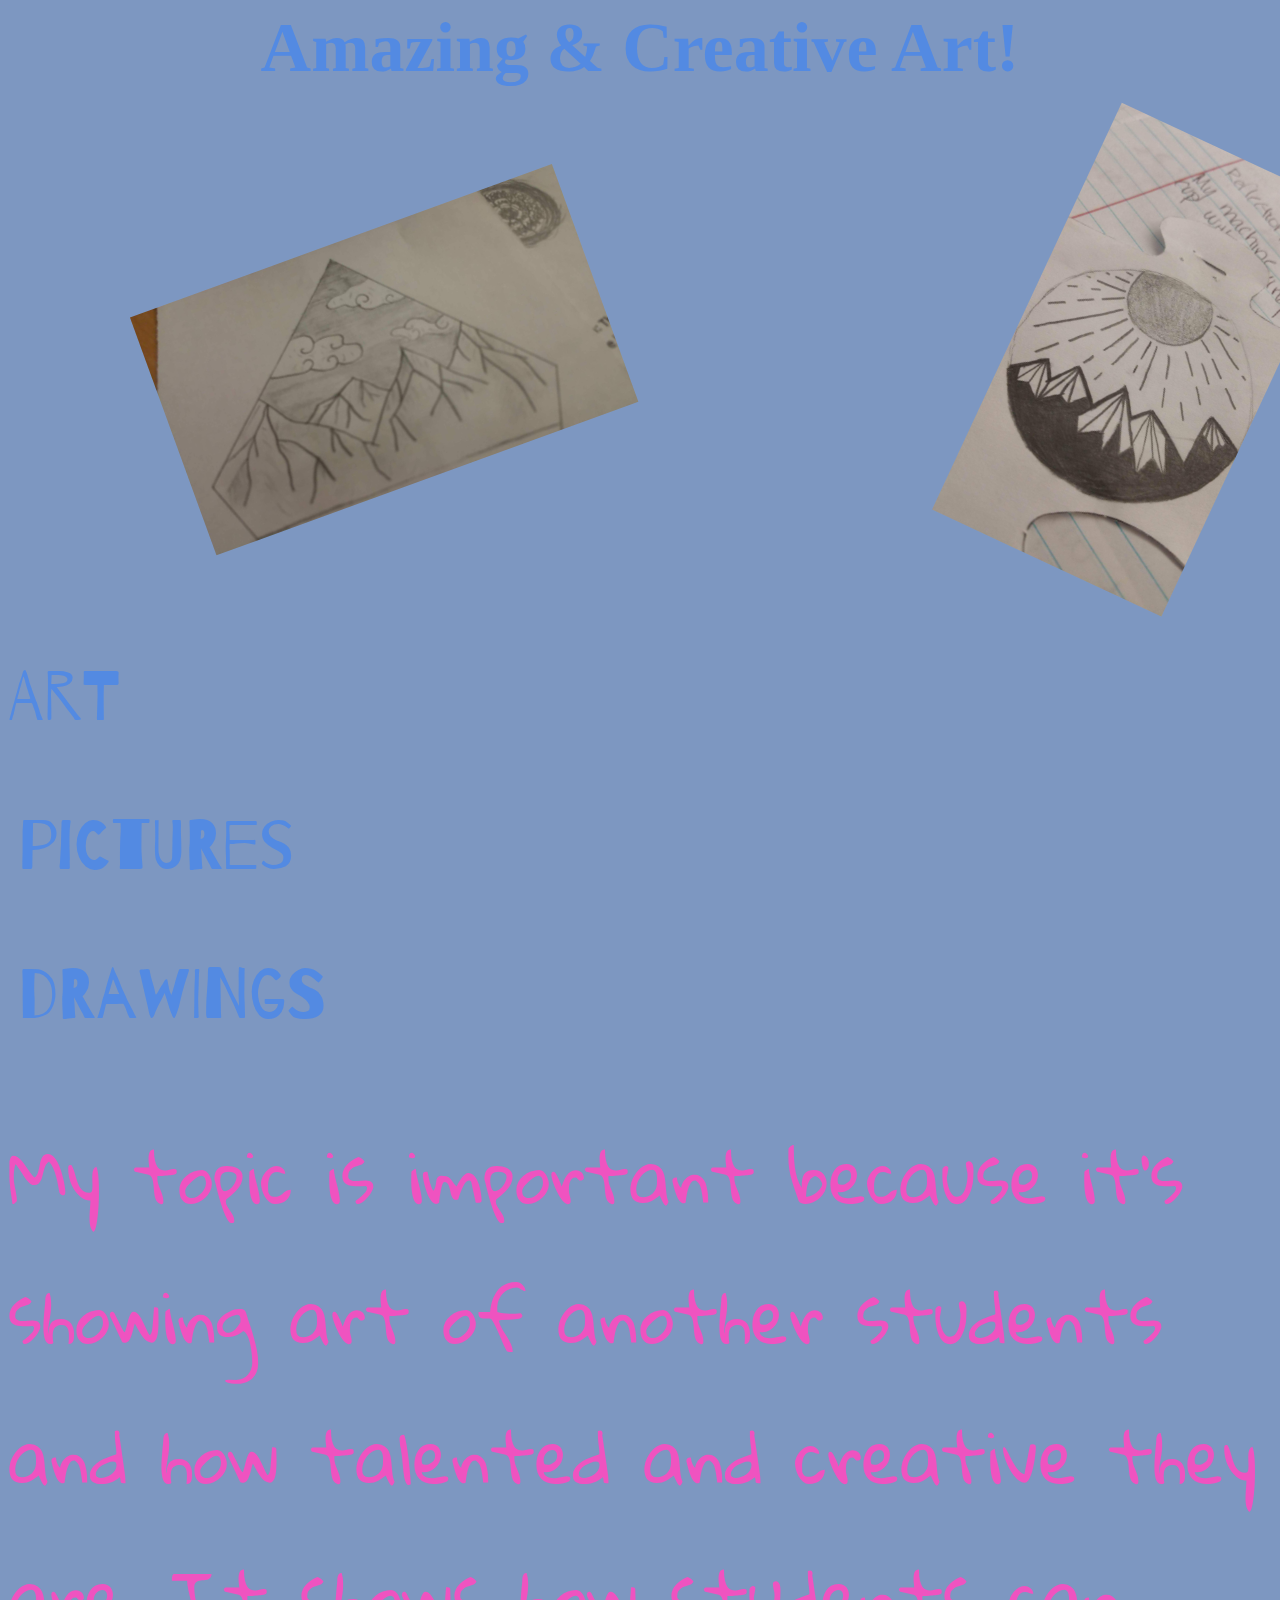
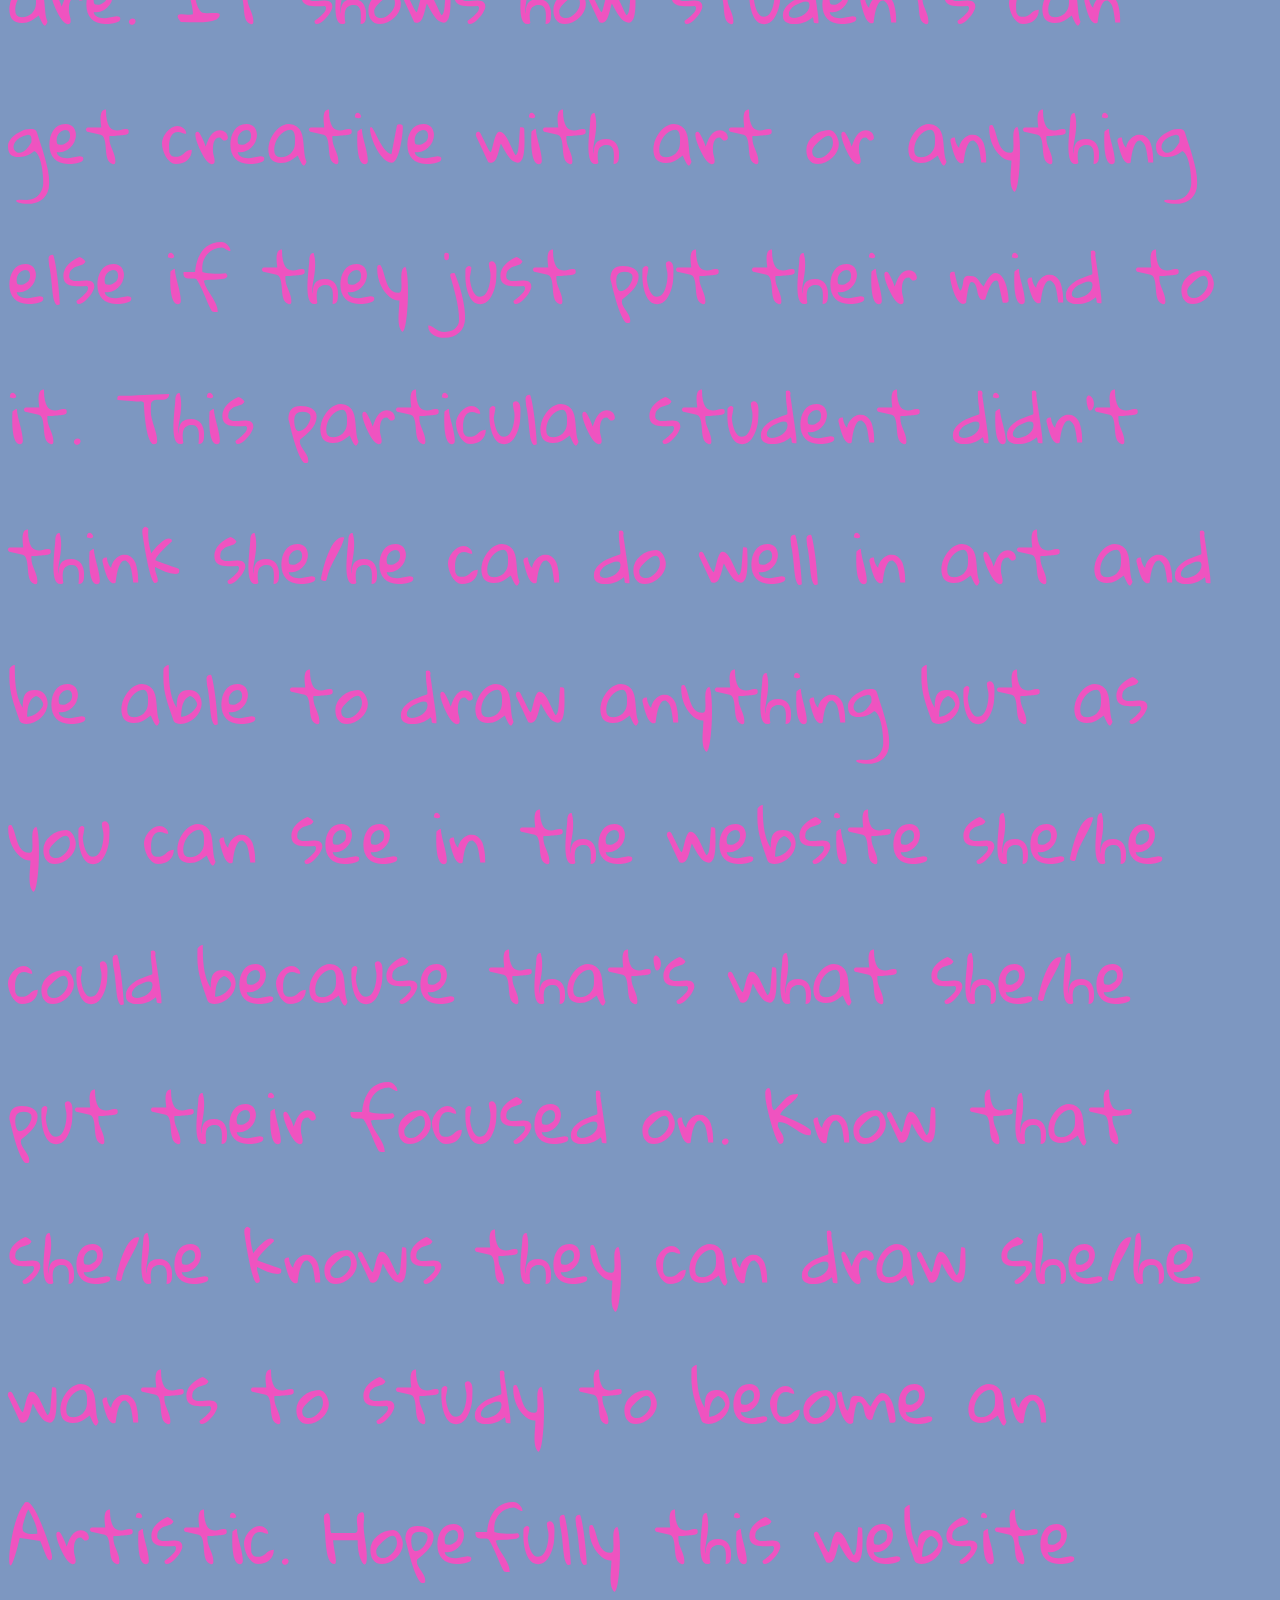
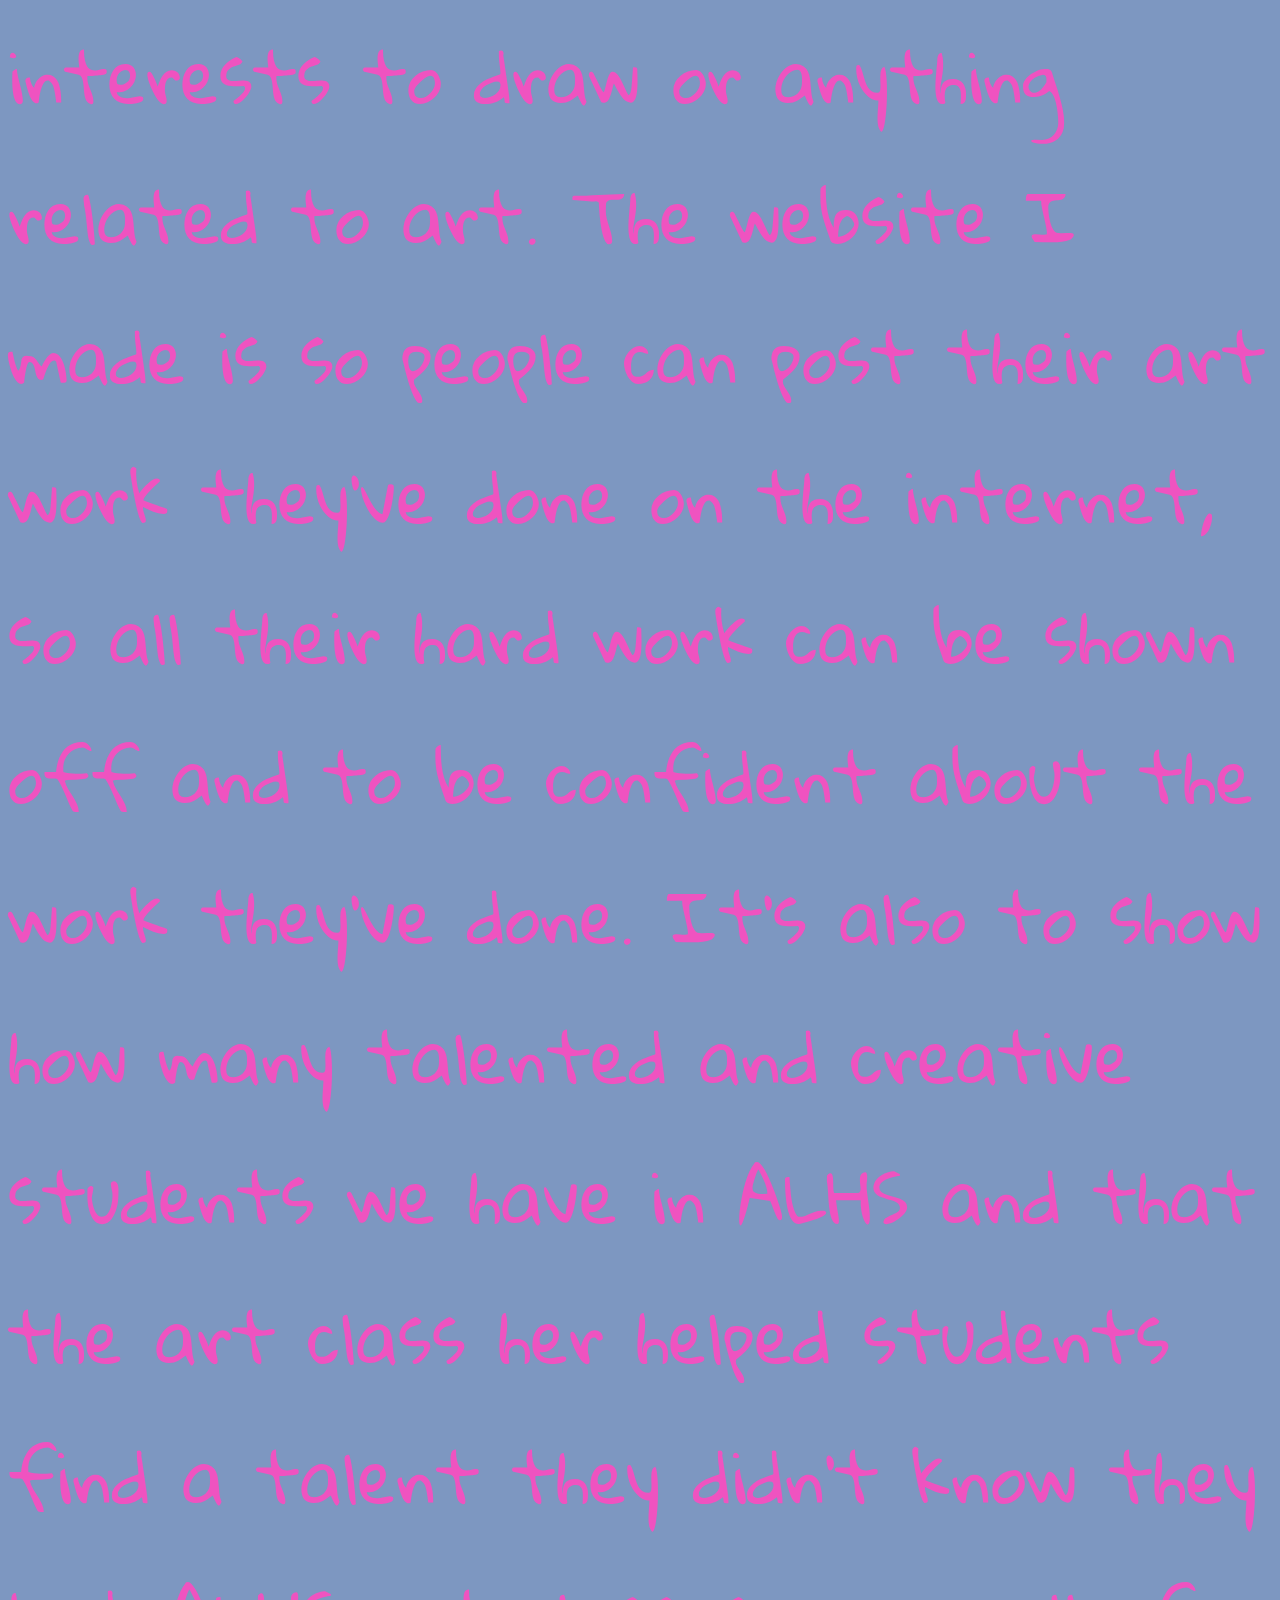
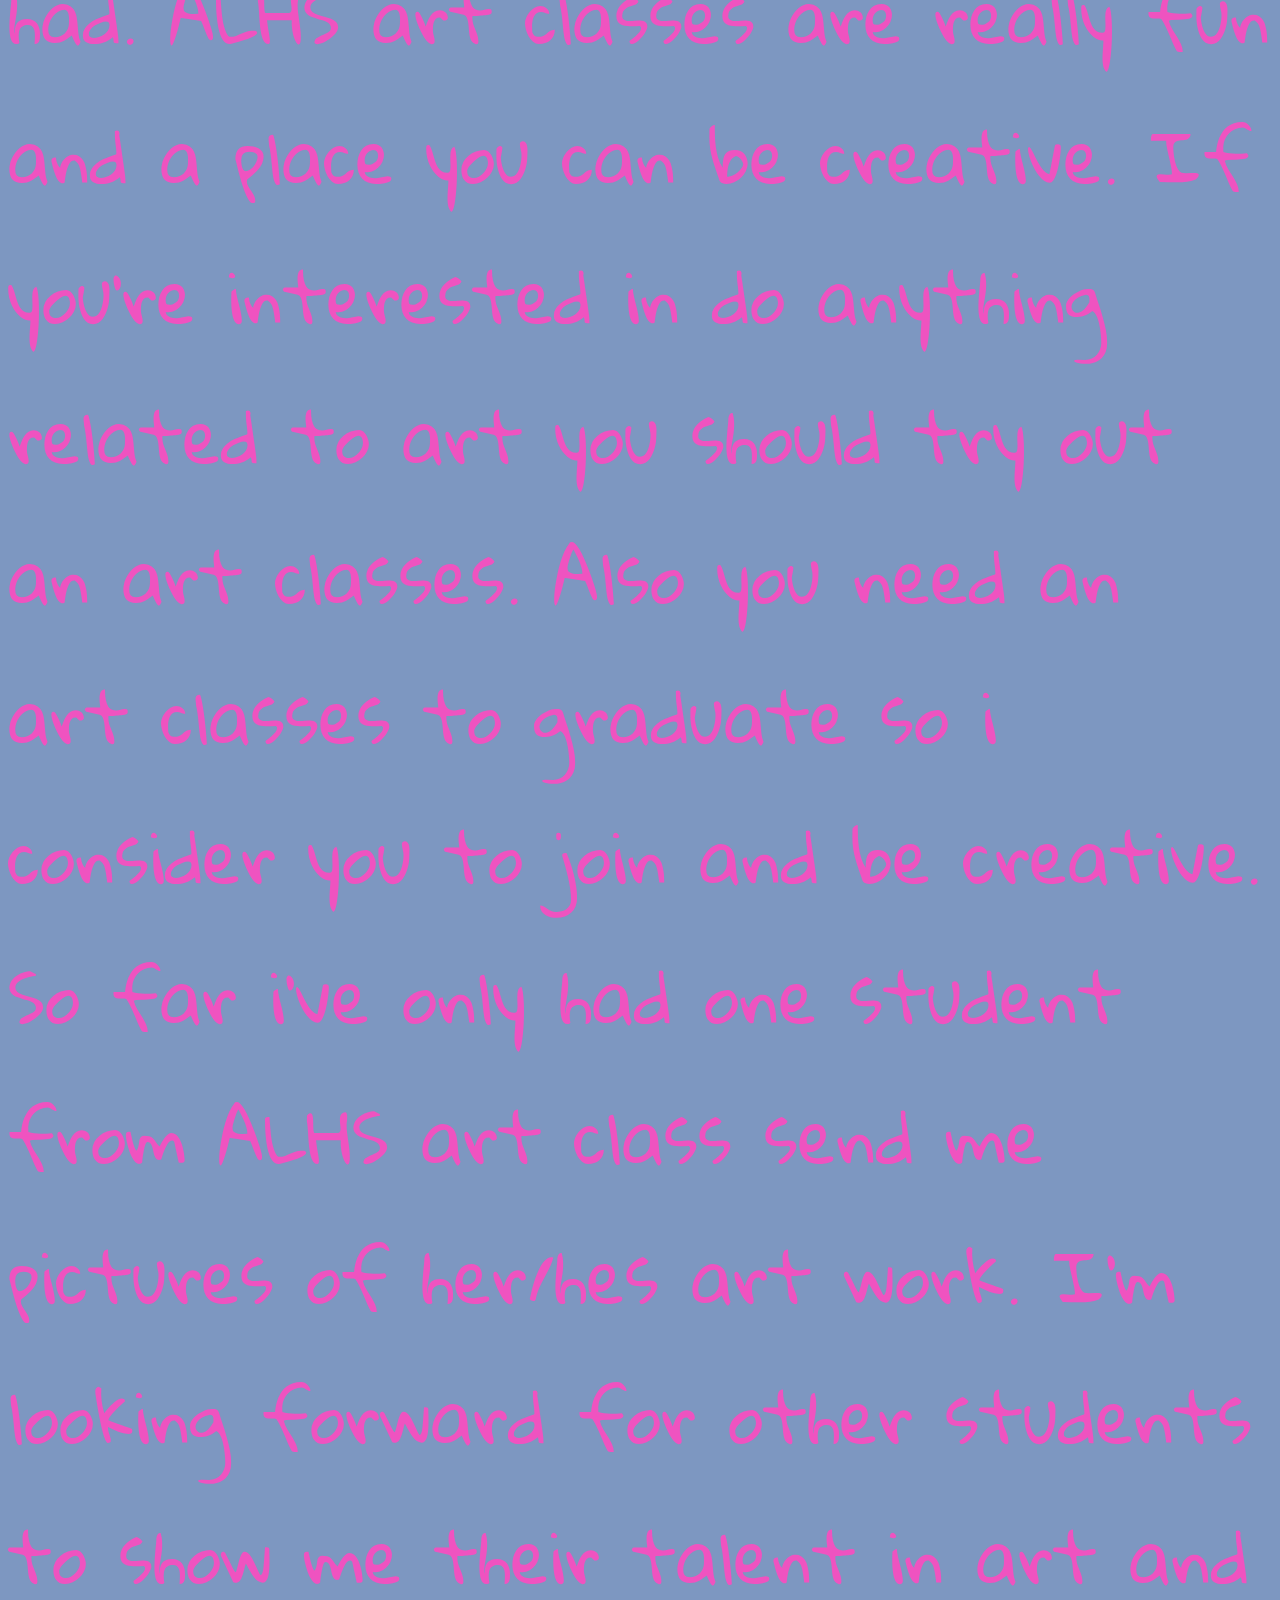
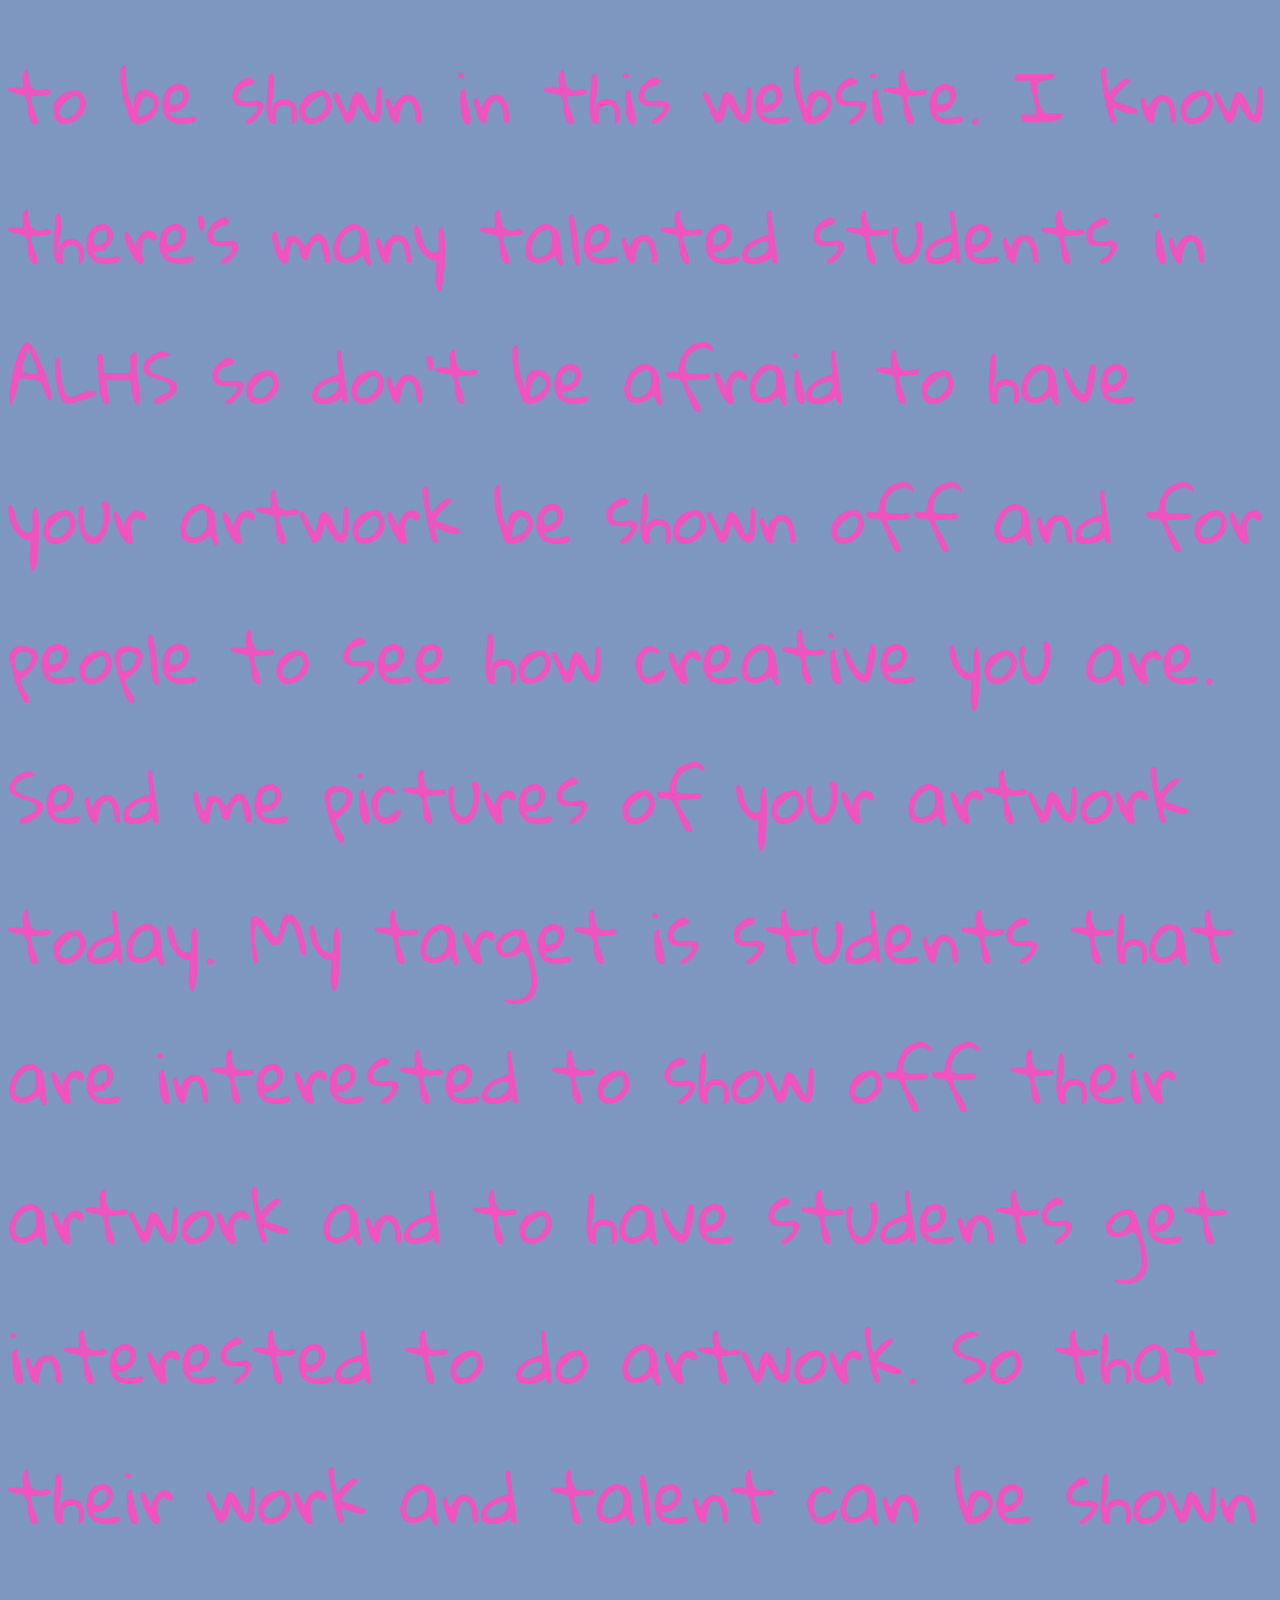
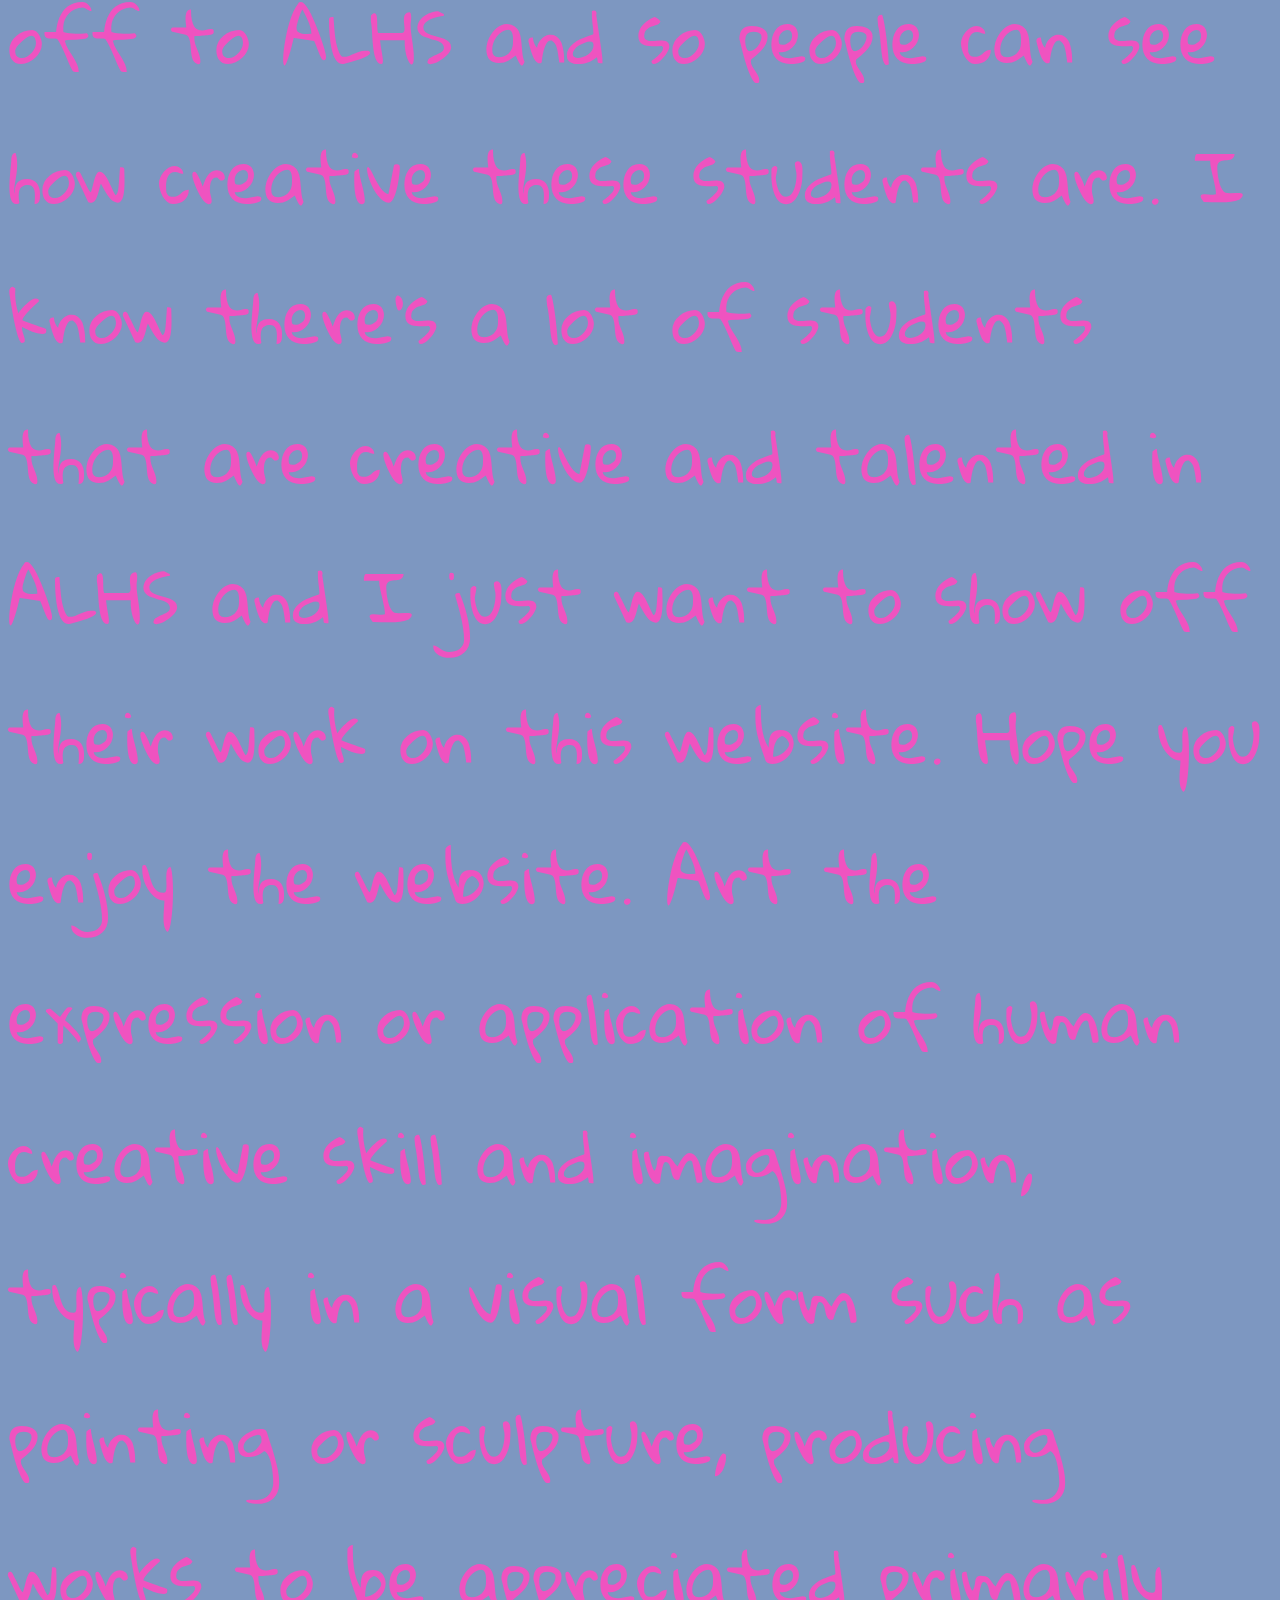
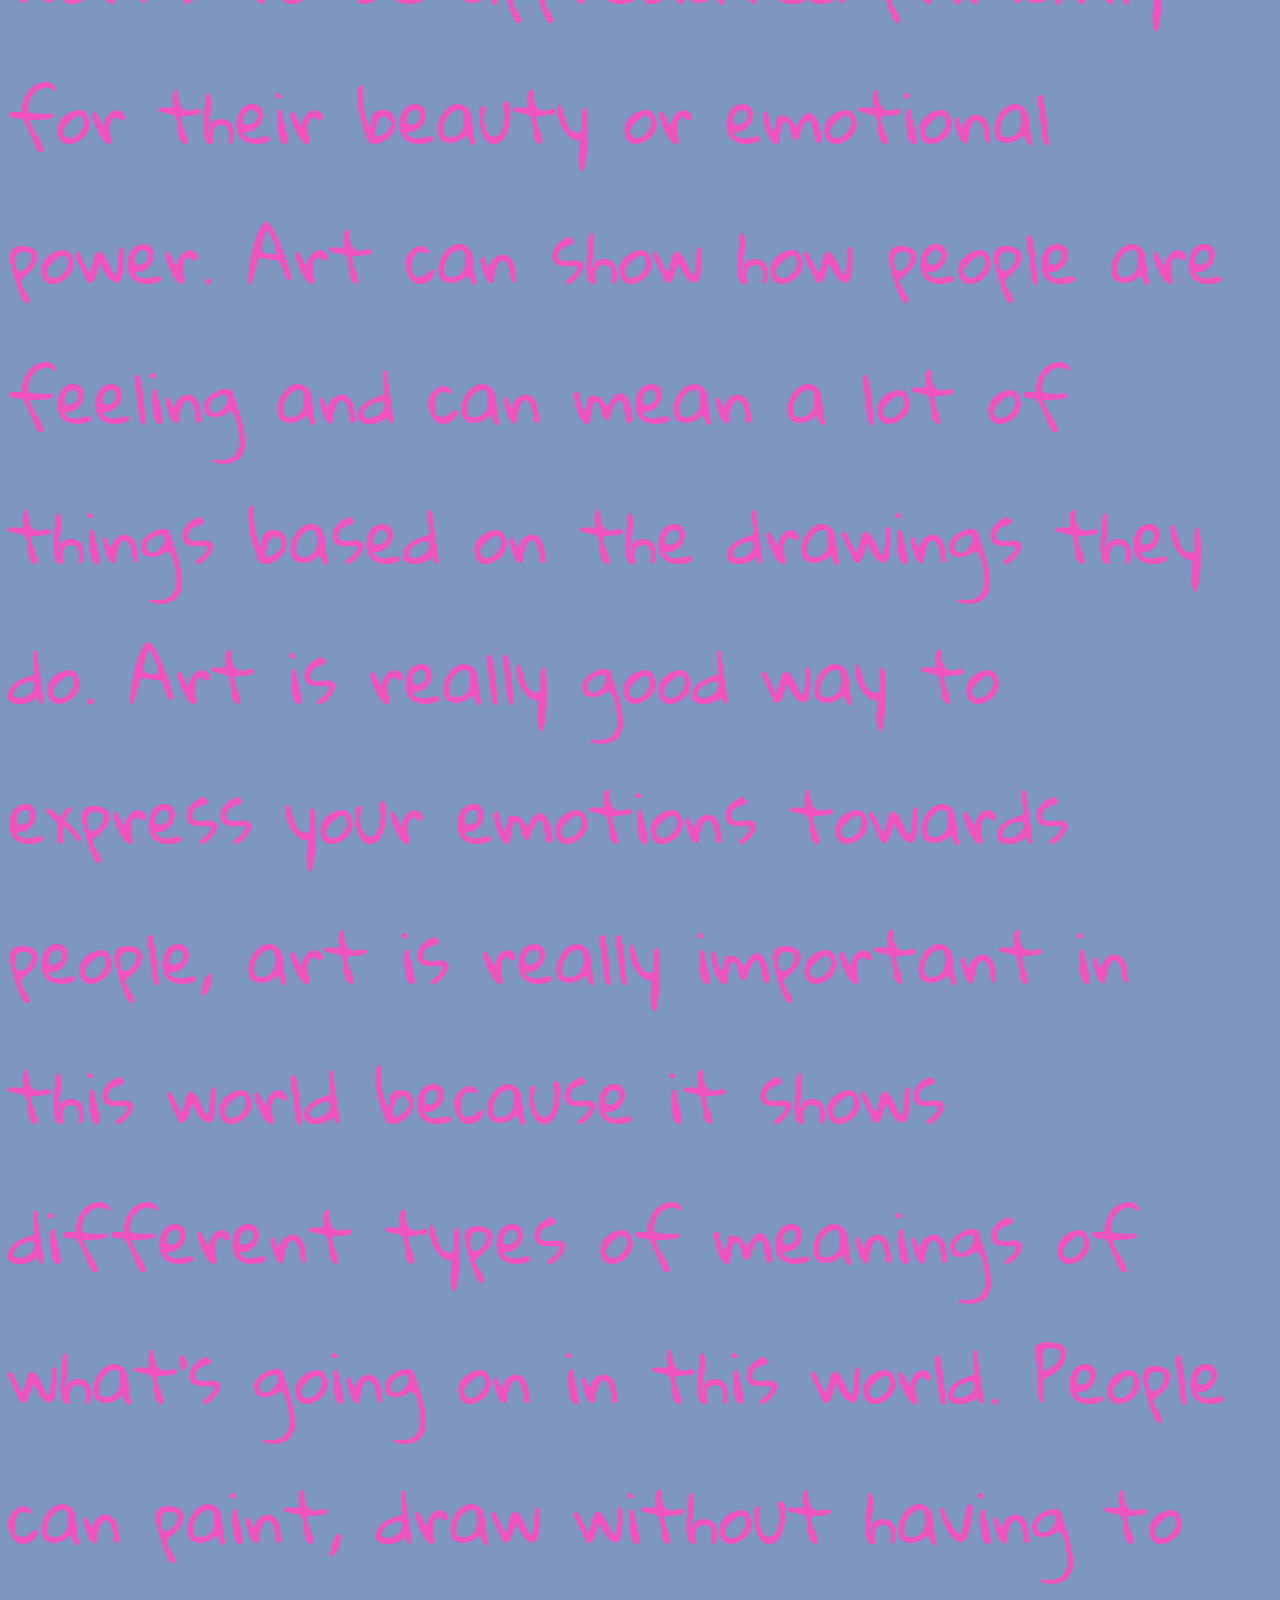
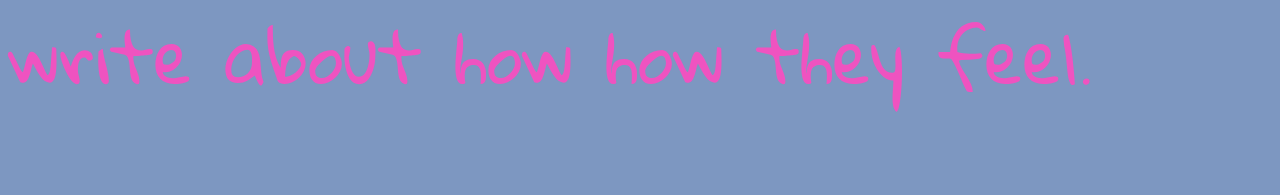
<file: new.html>
<html>
<head>
<link href="https://fonts.googleapis.com/css?family=Gloria+Hallelujah" rel="stylesheet">
<link href="favicon.ico" rel="icon" type="image/x-icon" />
<link rel="stylesheet" href="style.css">
<link href="https://fonts.googleapis.com/css?family=Barrio" rel="stylesheet">
<title>Black&white!</title>
</head>
<body>
<h1 id="cool"> Amazing & Creative Art! </h1>
<img id="dog" src="IMG_0557.JPG">    <img id="cat" src="IMG_0559.JPG">
<p id="monkey">Art</p>    <p id="pie" > pictures</p>    <p id="cake"> drawings</p>
<p id="puppy"> My topic is important because it's showing art of another students and how talented and creative they are. It shows how students can get creative with art or anything else if they just put their mind to it. This particular student didn't think she/he can do well in art and be able to draw anything but as you can see in the website she/he could because that's what she/he put their focused on. Know that she/he knows they can draw she/he wants to study to become an Artistic. Hopefully this website interests to draw or anything related to art.
The website I made is so people can post their art work they've done on the internet, so all their hard work can be shown off and to be confident about the work they've done. It's also to show how many talented and creative students we have in ALHS and that the art class her helped students find a talent they didn't know they had. ALHS art classes are really fun and a place you can be creative. If you're interested in do anything related to art you should try out an art classes. Also you need an art classes to graduate so i consider you to join and be creative.

So far i've only had one student from ALHS art class send me pictures of her/hes art work. I'm looking forward for other students to show me their talent in art and to be shown in this website. I know there's many talented students in ALHS so don't be afraid to have your artwork be shown off and for people to see how creative you are. Send me pictures of your artwork today.
My target is students that are interested to show off their artwork and to have students get interested to do artwork. So that their work and talent can be shown off to ALHS and so people can see how creative these students are.           I know there's a lot of students that are creative and talented in ALHS and I just want to show off their work on this website. Hope you enjoy the website.

Art the expression or application of human creative skill and imagination, typically in a visual form such as painting or sculpture, producing works to be appreciated primarily for their beauty or emotional power. Art can show how people are feeling and can mean a lot of things based on the drawings they do. Art is really good way to express your emotions towards people, art is really important in this world because it shows different types of meanings of what's going on in this world. People can paint, draw without having to write about how how they feel. </p>
</body>
</html>
</file>
<file: style.css>
h1{
        font-size:90px;
        color:#7b708e;
        text-align: center;
}
p{
        font-size:70px;
        color:#5f6268;
        font-family: 'Gloria Hallelujah', cursive;
}
@keyframes swageffect{
  0%  {color:#ff89ed;}
 25%  {color:#f5ff89;}
 50%  {color:#538ae2;}
 75%  {color:#89ff9d;}
 100% {color:#ff89ed;}
}
@-webkit-keyframes swageffect{
    0%  {color:#ff89ed;}
   25%  {color:#f5ff89;}
   50%  {color:#538ae2;}
   75%  {color:#89ff9d;}
   100% {color:#ff89ed;}
}
#cool{
    -webkit-animation-name: swageffect; /* Safari 4.0 - 8.0 */
    -webkit-animation-duration: 1s;
    animation-name: swageffect;
    font-size: 60px;
    animation-duration: 1s;
    animation-iteration-count: infinite;
    -webkit-animation-iteration-count: infinite;
    font-size:70px;
    color:#538ae2;
}

#cat{
        height:auto;
        width:20%;
        transform: rotate(25deg);
        margin-left: 500px;
}
#dog{
        height:auto;
        width:20%;
        transform: rotate(250deg);
        margin-left: 250px;
}
#okay{
        height: auto;
        width: 20%;
}
#bye{
        height: auto;
        width: 25%;
}
body{
  background-color: #7d97c1;
}
li{
        color:#ad6da4;
        height:auto;
        width: 25%;
}
#pie{
        margin-left: 10px;
        color:#2e227a;
        font-family: 'Barrio', cursive;
}
#cake{
        margin-left: 10px;
        color:#2e227a;
        font-family: 'Barrio', cursive;
}
#monkey{
        color:#2e227a;
        font-family: 'Barrio', cursive;
}
#puppy{
        color:#ef53c0;
}
#last{
        height: auto;
        width: 20%;
}
#hi{
      height: auto;
      width: 20%;
        transform: rotate(270deg);
        margin-left: 100px;

}
#first{
      height: auto;
      width: 45%;

}
@keyframes swageffect{
  0%  {color:#ff89ed;}
 25%  {color:#f5ff89;}
 50%  {color:#538ae2;}
 75%  {color:#89ff9d;}
 100% {color:#ff89ed;}
}
@-webkit-keyframes swageffect{
    0%  {color:#ff89ed;}
   25%  {color:#f5ff89;}
   50%  {color:#538ae2;}
   75%  {color:#89ff9d;}
   100% {color:#ff89ed;}
}
#monkey{
    -webkit-animation-name: swageffect; /* Safari 4.0 - 8.0 */
    -webkit-animation-duration: 1s;
    animation-name: swageffect;
    font-size: 60px;
    animation-duration: 1s;
    animation-iteration-count: infinite;
    -webkit-animation-iteration-count: infinite;
    font-size:70px;
    color:#538ae2;
}
@keyframes swageffect{
  0%  {color:#ff89ed;}
 25%  {color:#f5ff89;}
 50%  {color:#538ae2;}
 75%  {color:#89ff9d;}
 100% {color:#ff89ed;}
}
@-webkit-keyframes swageffect{
    0%  {color:#ff89ed;}
   25%  {color:#f5ff89;}
   50%  {color:#538ae2;}
   75%  {color:#89ff9d;}
   100% {color:#ff89ed;}
}
#pie{
    -webkit-animation-name: swageffect; /* Safari 4.0 - 8.0 */
    -webkit-animation-duration: 1s;
    animation-name: swageffect;
    font-size: 60px;
    animation-duration: 1s;
    animation-iteration-count: infinite;
    -webkit-animation-iteration-count: infinite;
    font-size:70px;
    color:#538ae2;
}
@keyframes swageffect{
  0%  {color:#ff89ed;}
 25%  {color:#f5ff89;}
 50%  {color:#538ae2;}
 75%  {color:#89ff9d;}
 100% {color:#ff89ed;}
}
@-webkit-keyframes swageffect{
    0%  {color:#ff89ed;}
   25%  {color:#f5ff89;}
   50%  {color:#538ae2;}
   75%  {color:#89ff9d;}
   100% {color:#ff89ed;}
}
#cake{
    -webkit-animation-name: swageffect; /* Safari 4.0 - 8.0 */
    -webkit-animation-duration: 1s;
    animation-name: swageffect;
    font-size: 60px;
    animation-duration: 1s;
    animation-iteration-count: infinite;
    -webkit-animation-iteration-count: infinite;
    font-size:70px;
    color:#538ae2;
}
</file>
